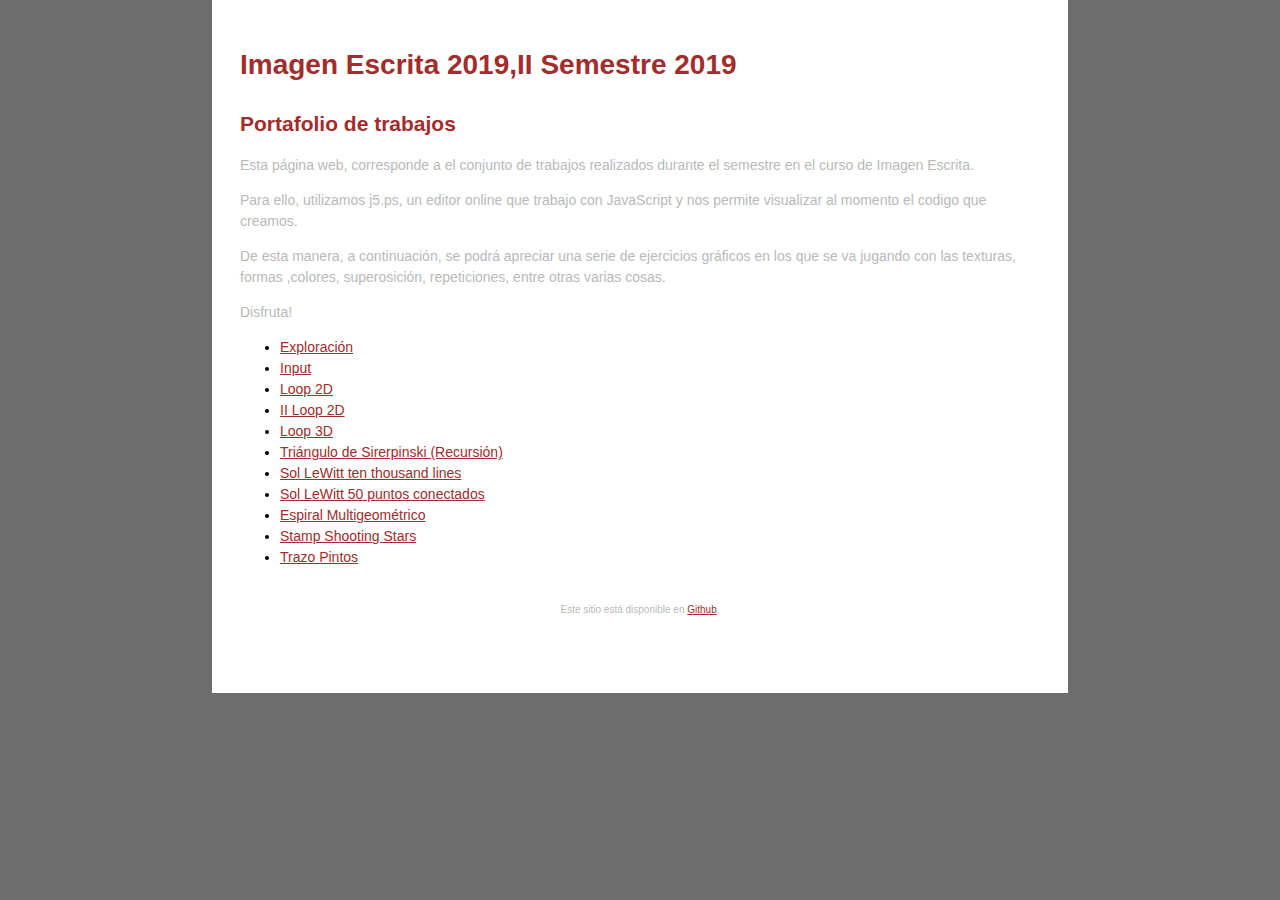
<file: index.html>
<!DOCTYPE html>
<html>

    <head>
        <meta charset="utf-8">
        <meta http-equiv="X-UA-Compatible" content="IE=edge">
        <meta name="viewport" content="width=device-width, user-scalable=no" />
        <title>Portafolio Alondra Zamorano </title>
        <link rel="stylesheet" href="main.css">
    </head>
    <body>
        <h1><b>Imagen Escrita 2019,II Semestre 2019</b></h1>
        <h2>Portafolio de trabajos</h2>
        
        <p>
            Esta página web, corresponde a el conjunto de trabajos realizados durante el semestre en el curso de Imagen Escrita. 
        </p>    
            
        <p>
            Para ello, utilizamos j5.ps, un editor online que trabajo con JavaScript y nos permite visualizar al momento el codigo que creamos.
        </p>
            
        <p>            
            De esta manera, a continuación, se podrá apreciar una serie de ejercicios gráficos en los que se va jugando con las texturas, formas ,colores, superosición, repeticiones, entre otras varias cosas.
        </p>
        
        <p>
            Disfruta!
        </p>
        
        
        <ul>
        
            <li><a href="Robotcito/index.html">Exploración</a></li>
            <li><a href="Input/index.html">Input</a></li>
            <li><a href="Loop%202D/index.html">Loop 2D</a></li>
            <li><a href="II%20Loop%202D/index.html">II Loop 2D</a></li>
            <li><a href="Loop%203D/index.html">Loop 3D</a></li>
            <li><a href="Triangulo%20de%20Sierpinski/index.html">Triángulo de Sirerpinski (Recursión)</a></li>
            <li><a href="Sol%20Lewitt%20ten%20thousand%2520lines/index.html">Sol LeWitt ten thousand lines</a></li>
            <li><a href="50%20puntos%20conectados%20Sol%20Lewitt/index.html">Sol LeWitt 50 puntos conectados</a></li>
            <li><a href="Espiral%20multigeometrico/index.html">Espiral Multigeométrico</a></li>
            <li><a href="Stamp%20Shooting%20Stars%20(meme)/index.html">Stamp Shooting Stars</a></li>
            <li><a href="Trazo%20pintor/index.html">Trazo Pintos</a></li>
            
        
        </ul>
        
        <footer>
            Este sitio está disponible en <a href="https://github.com/agoldrine/Portafolio">Github</a>.
        </footer>
        
    </body>
        
</html>
</file>
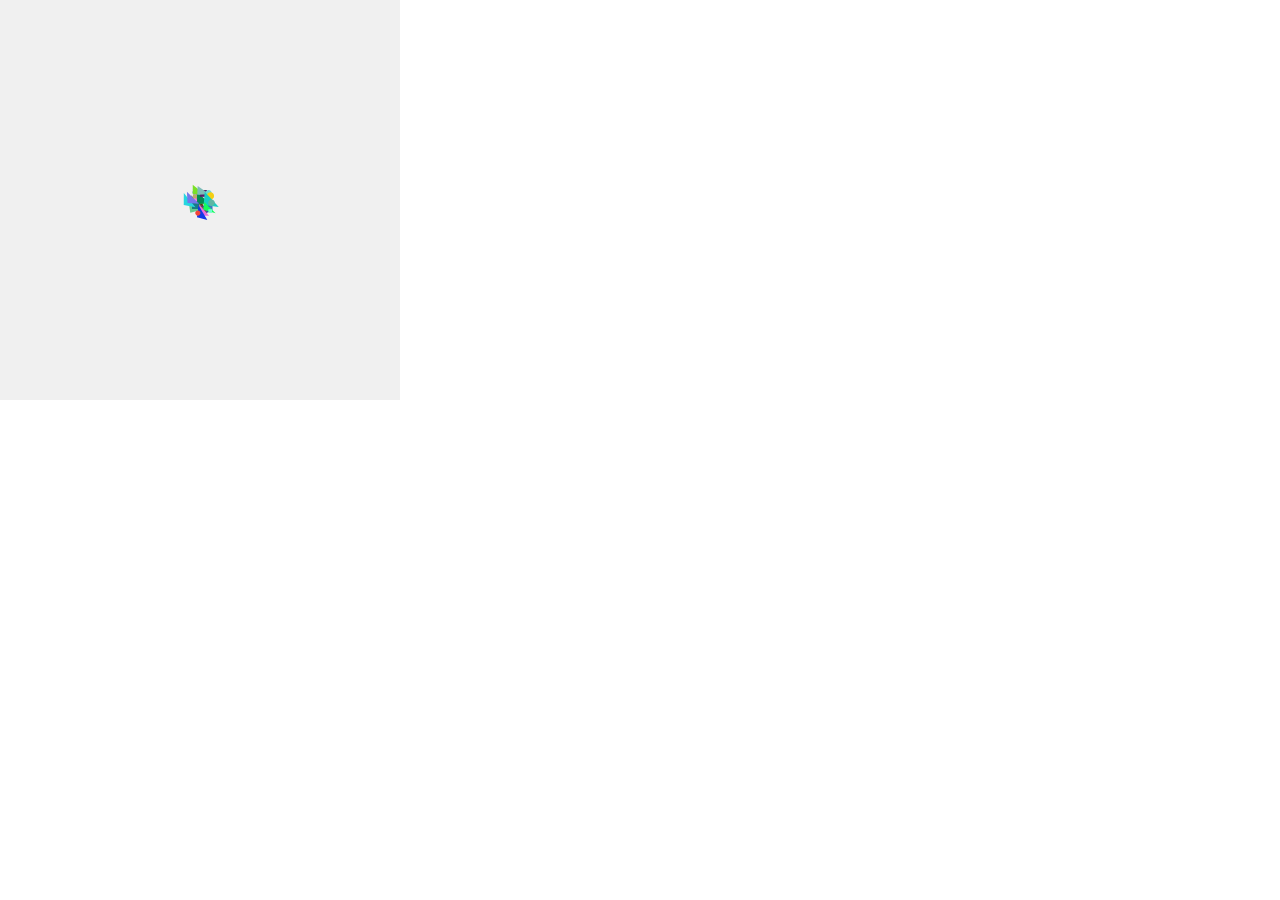
<file: Espiral multigeometrico/index.html>
<!DOCTYPE html><html><head>
    <script src="p5.js"></script>
    <script src="p5.dom.min.js"></script>
    <script src="p5.sound.min.js"></script>
    <link rel="stylesheet" type="text/css" href="style.css">
    <meta charset="utf-8">

  </head>
  <body>
    <script src="sketch.js"></script>
  

</body></html>
</file>
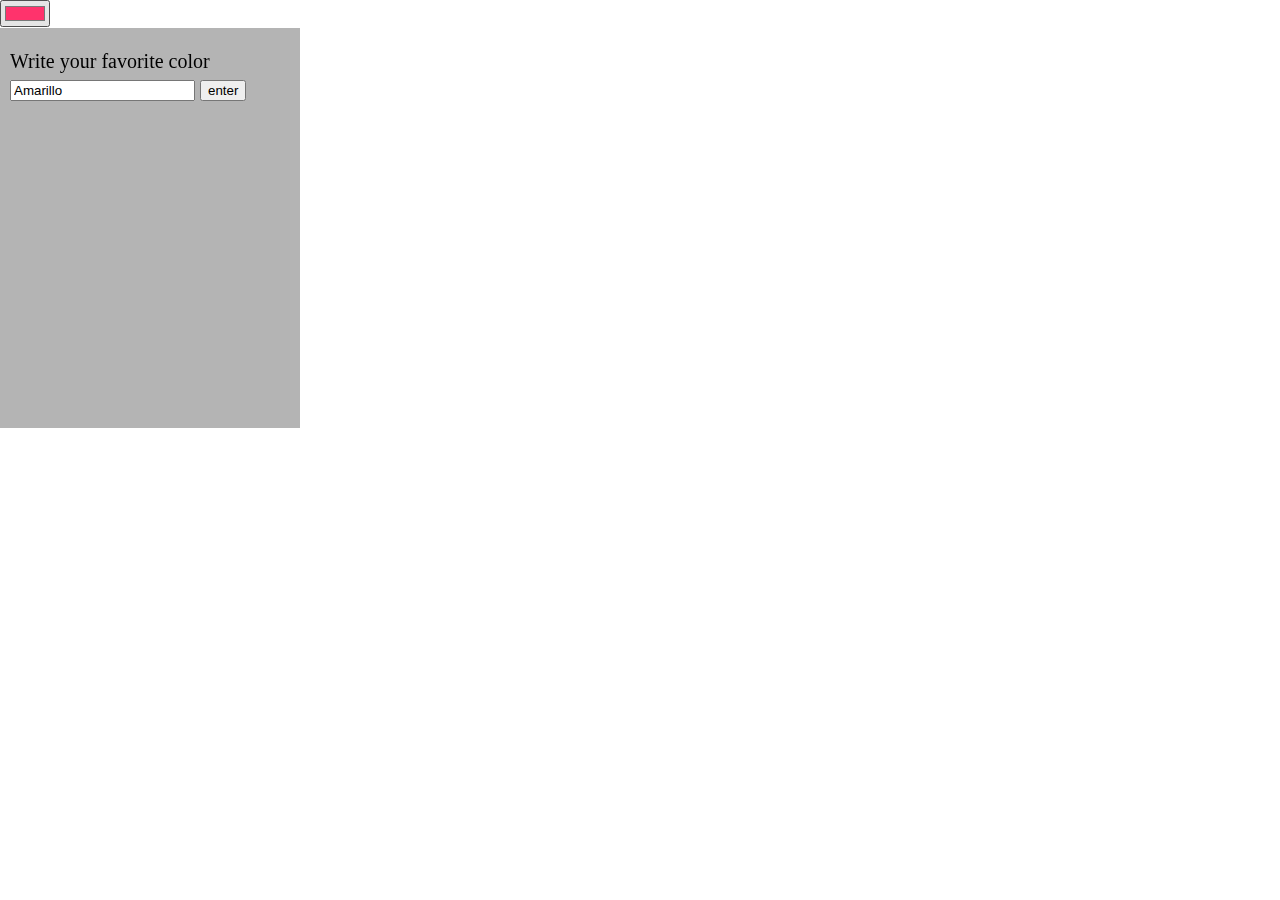
<file: Input/index.html>
<!DOCTYPE html><html><head>
    <script src="p5.js"></script>
    <script src="p5.dom.min.js"></script>
    <script src="p5.sound.min.js"></script>
    <link rel="stylesheet" type="text/css" href="style.css">
    <meta charset="utf-8">

  </head>
  <body>
    <script src="sketch.js"></script>
    <input id="colorSelect" type="color" value="#FF336C">
  

</body></html>
</file>
<file: main.css>
html {
    background: #6e6e6e ;
    background-image: #ffffff ;
    -webkit-font-smoothing: antialiased;
}

body {
    background: #fff;
    box-shadow: 0 0 2px rgba(0, 0, 0, 0.06);
    color: #000000;
    font-family: "gill sans nova", Helvetica, Arial, sans-serif;
    font-size: 14px;
    line-height: 1.5;
    margin: 0 auto;
    max-width: 800px;
    padding: 2em 2em 4em;
}

h1, h2, h3, h4, h5, h6 {
    color: #a12d2d;
    font-weight: 600;
    line-height: 1.3;
}

h2 {
    color: #a12d2d;
    margin-top: 1.3em;
}

a {
    color: #a12d2d;
}

a:visited {
    color: #b8baba;
}

a:hover, a:focus {
    color:#ff0505;
}

a:active{
    color:
}

b, strong {
    font-weight: 700;
}

p{
    color:  #b8baba;
}

samp {
    display: none;
}

img {
    animation: colorize 2s cubic-bezier(0, 0, .78, .36) 1;
    background: transparent;
    border: 10px solid rgba(0, 0, 0, 0.12);
    border-radius: 4px;
    display: block;
    margin: 1.3em auto;
    max-width: 95%;
}

footer {
    text-align: center;
    background-color: #fff;
    font-size: 10px;
    padding: 2em;
    color: #b8baba;
}

@keyframes colorize {
    0% {
        -webkit-filter: grayscale(100%);
        filter: grayscale(100%);
    }
    100% {
        -webkit-filter: grayscale(0%);
        filter: grayscale(0%);
    }
}
</file>
<file: Espiral multigeometrico/style.css>
html, body {
  margin: 0;
  padding: 0;
}
canvas {
  display: block;
}
</file>
<file: Input/style.css>
@import url('https://fonts.googleapis.com/css?family=Mansalva&display=swap');

html, body {
  font-family: Mansalva;
  margin: 0;
  padding: 0;
}
canvas {
  display: block;
}
</file>
